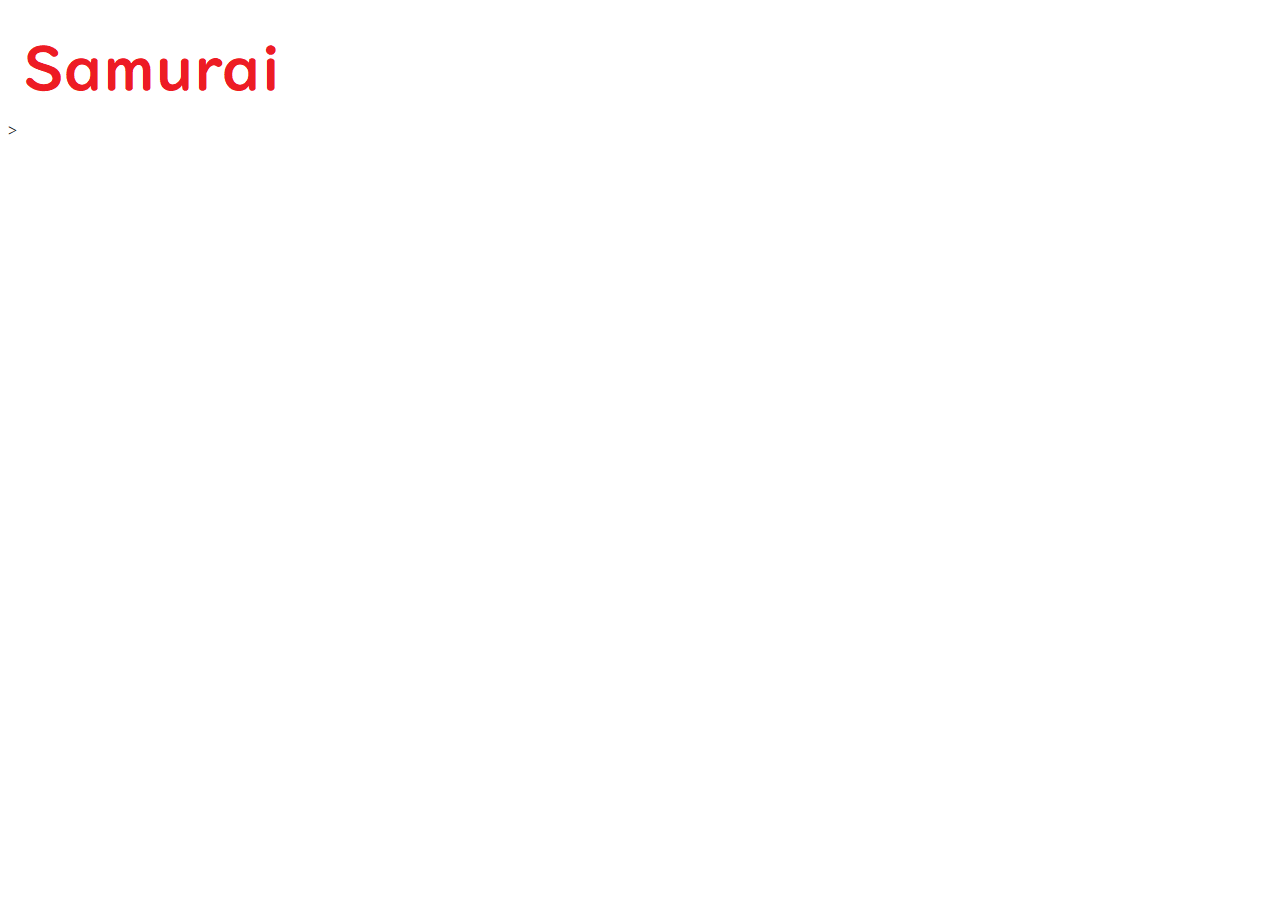
<file: memo.html>
<html lang="ja">
    <head>
        <style>
            #responsive-img {
                height: auto;
                width: 80vw;
            }
        </style>    
    </head>>
    <body>
        <img src="hoge.png">
    </body>
</html>
</file>
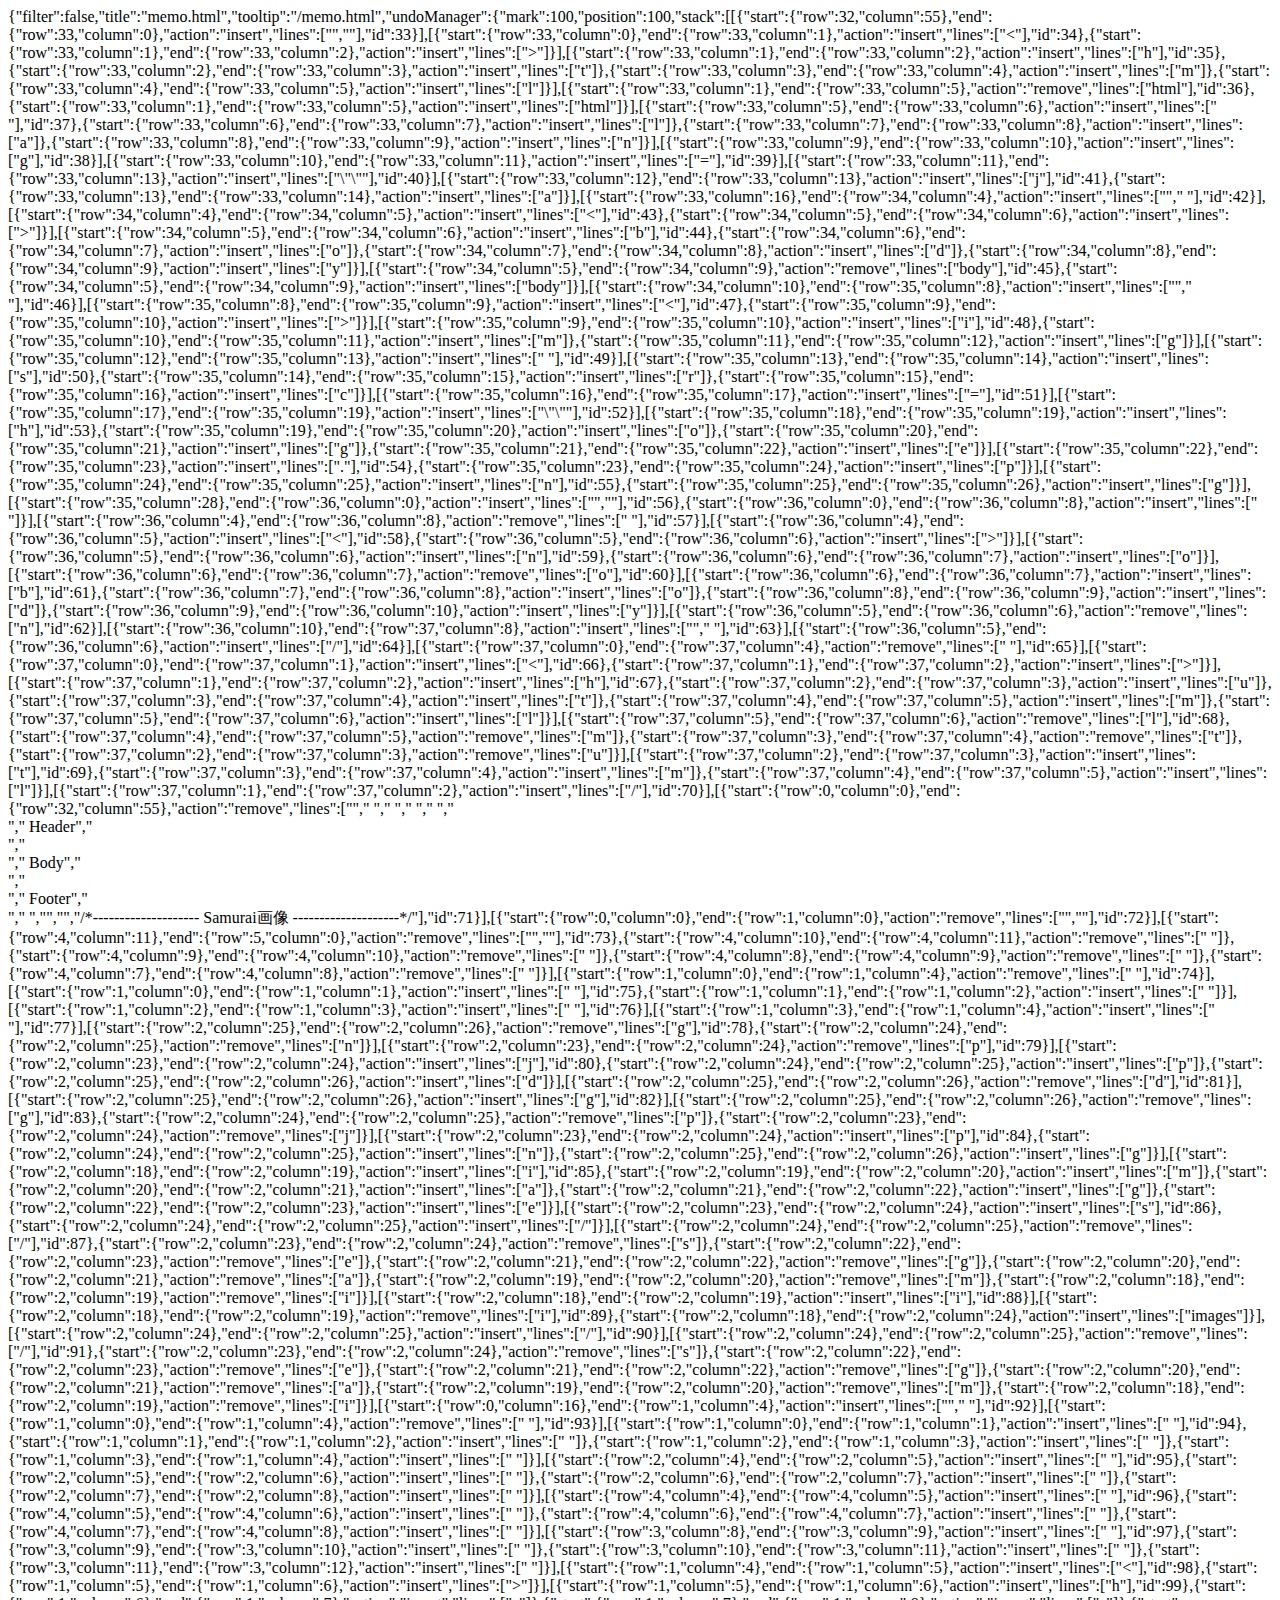
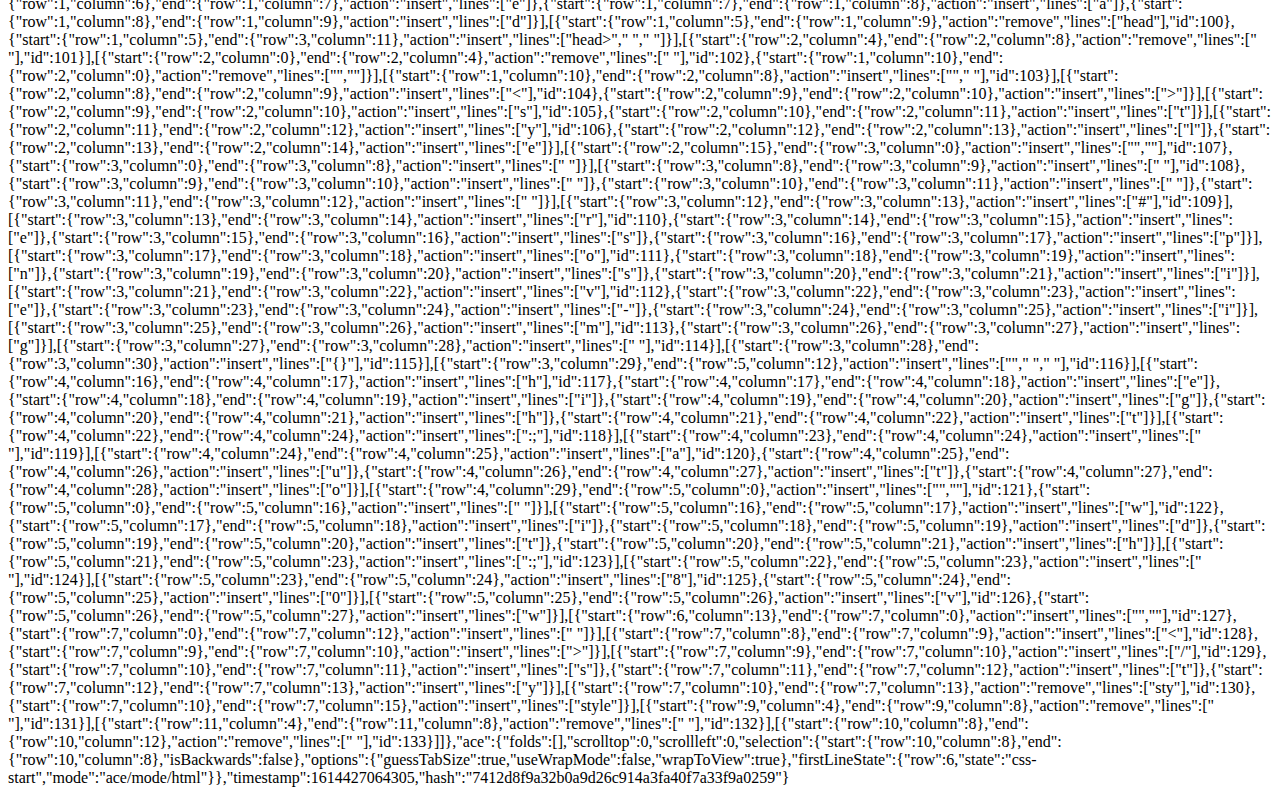
<file: .c9/metadata/environment/memo.html>
{"filter":false,"title":"memo.html","tooltip":"/memo.html","undoManager":{"mark":100,"position":100,"stack":[[{"start":{"row":32,"column":55},"end":{"row":33,"column":0},"action":"insert","lines":["",""],"id":33}],[{"start":{"row":33,"column":0},"end":{"row":33,"column":1},"action":"insert","lines":["<"],"id":34},{"start":{"row":33,"column":1},"end":{"row":33,"column":2},"action":"insert","lines":[">"]}],[{"start":{"row":33,"column":1},"end":{"row":33,"column":2},"action":"insert","lines":["h"],"id":35},{"start":{"row":33,"column":2},"end":{"row":33,"column":3},"action":"insert","lines":["t"]},{"start":{"row":33,"column":3},"end":{"row":33,"column":4},"action":"insert","lines":["m"]},{"start":{"row":33,"column":4},"end":{"row":33,"column":5},"action":"insert","lines":["l"]}],[{"start":{"row":33,"column":1},"end":{"row":33,"column":5},"action":"remove","lines":["html"],"id":36},{"start":{"row":33,"column":1},"end":{"row":33,"column":5},"action":"insert","lines":["html"]}],[{"start":{"row":33,"column":5},"end":{"row":33,"column":6},"action":"insert","lines":[" "],"id":37},{"start":{"row":33,"column":6},"end":{"row":33,"column":7},"action":"insert","lines":["l"]},{"start":{"row":33,"column":7},"end":{"row":33,"column":8},"action":"insert","lines":["a"]},{"start":{"row":33,"column":8},"end":{"row":33,"column":9},"action":"insert","lines":["n"]}],[{"start":{"row":33,"column":9},"end":{"row":33,"column":10},"action":"insert","lines":["g"],"id":38}],[{"start":{"row":33,"column":10},"end":{"row":33,"column":11},"action":"insert","lines":["="],"id":39}],[{"start":{"row":33,"column":11},"end":{"row":33,"column":13},"action":"insert","lines":["\"\""],"id":40}],[{"start":{"row":33,"column":12},"end":{"row":33,"column":13},"action":"insert","lines":["j"],"id":41},{"start":{"row":33,"column":13},"end":{"row":33,"column":14},"action":"insert","lines":["a"]}],[{"start":{"row":33,"column":16},"end":{"row":34,"column":4},"action":"insert","lines":["","    "],"id":42}],[{"start":{"row":34,"column":4},"end":{"row":34,"column":5},"action":"insert","lines":["<"],"id":43},{"start":{"row":34,"column":5},"end":{"row":34,"column":6},"action":"insert","lines":[">"]}],[{"start":{"row":34,"column":5},"end":{"row":34,"column":6},"action":"insert","lines":["b"],"id":44},{"start":{"row":34,"column":6},"end":{"row":34,"column":7},"action":"insert","lines":["o"]},{"start":{"row":34,"column":7},"end":{"row":34,"column":8},"action":"insert","lines":["d"]},{"start":{"row":34,"column":8},"end":{"row":34,"column":9},"action":"insert","lines":["y"]}],[{"start":{"row":34,"column":5},"end":{"row":34,"column":9},"action":"remove","lines":["body"],"id":45},{"start":{"row":34,"column":5},"end":{"row":34,"column":9},"action":"insert","lines":["body"]}],[{"start":{"row":34,"column":10},"end":{"row":35,"column":8},"action":"insert","lines":["","        "],"id":46}],[{"start":{"row":35,"column":8},"end":{"row":35,"column":9},"action":"insert","lines":["<"],"id":47},{"start":{"row":35,"column":9},"end":{"row":35,"column":10},"action":"insert","lines":[">"]}],[{"start":{"row":35,"column":9},"end":{"row":35,"column":10},"action":"insert","lines":["i"],"id":48},{"start":{"row":35,"column":10},"end":{"row":35,"column":11},"action":"insert","lines":["m"]},{"start":{"row":35,"column":11},"end":{"row":35,"column":12},"action":"insert","lines":["g"]}],[{"start":{"row":35,"column":12},"end":{"row":35,"column":13},"action":"insert","lines":[" "],"id":49}],[{"start":{"row":35,"column":13},"end":{"row":35,"column":14},"action":"insert","lines":["s"],"id":50},{"start":{"row":35,"column":14},"end":{"row":35,"column":15},"action":"insert","lines":["r"]},{"start":{"row":35,"column":15},"end":{"row":35,"column":16},"action":"insert","lines":["c"]}],[{"start":{"row":35,"column":16},"end":{"row":35,"column":17},"action":"insert","lines":["="],"id":51}],[{"start":{"row":35,"column":17},"end":{"row":35,"column":19},"action":"insert","lines":["\"\""],"id":52}],[{"start":{"row":35,"column":18},"end":{"row":35,"column":19},"action":"insert","lines":["h"],"id":53},{"start":{"row":35,"column":19},"end":{"row":35,"column":20},"action":"insert","lines":["o"]},{"start":{"row":35,"column":20},"end":{"row":35,"column":21},"action":"insert","lines":["g"]},{"start":{"row":35,"column":21},"end":{"row":35,"column":22},"action":"insert","lines":["e"]}],[{"start":{"row":35,"column":22},"end":{"row":35,"column":23},"action":"insert","lines":["."],"id":54},{"start":{"row":35,"column":23},"end":{"row":35,"column":24},"action":"insert","lines":["p"]}],[{"start":{"row":35,"column":24},"end":{"row":35,"column":25},"action":"insert","lines":["n"],"id":55},{"start":{"row":35,"column":25},"end":{"row":35,"column":26},"action":"insert","lines":["g"]}],[{"start":{"row":35,"column":28},"end":{"row":36,"column":0},"action":"insert","lines":["",""],"id":56},{"start":{"row":36,"column":0},"end":{"row":36,"column":8},"action":"insert","lines":["        "]}],[{"start":{"row":36,"column":4},"end":{"row":36,"column":8},"action":"remove","lines":["    "],"id":57}],[{"start":{"row":36,"column":4},"end":{"row":36,"column":5},"action":"insert","lines":["<"],"id":58},{"start":{"row":36,"column":5},"end":{"row":36,"column":6},"action":"insert","lines":[">"]}],[{"start":{"row":36,"column":5},"end":{"row":36,"column":6},"action":"insert","lines":["n"],"id":59},{"start":{"row":36,"column":6},"end":{"row":36,"column":7},"action":"insert","lines":["o"]}],[{"start":{"row":36,"column":6},"end":{"row":36,"column":7},"action":"remove","lines":["o"],"id":60}],[{"start":{"row":36,"column":6},"end":{"row":36,"column":7},"action":"insert","lines":["b"],"id":61},{"start":{"row":36,"column":7},"end":{"row":36,"column":8},"action":"insert","lines":["o"]},{"start":{"row":36,"column":8},"end":{"row":36,"column":9},"action":"insert","lines":["d"]},{"start":{"row":36,"column":9},"end":{"row":36,"column":10},"action":"insert","lines":["y"]}],[{"start":{"row":36,"column":5},"end":{"row":36,"column":6},"action":"remove","lines":["n"],"id":62}],[{"start":{"row":36,"column":10},"end":{"row":37,"column":8},"action":"insert","lines":["","        "],"id":63}],[{"start":{"row":36,"column":5},"end":{"row":36,"column":6},"action":"insert","lines":["/"],"id":64}],[{"start":{"row":37,"column":0},"end":{"row":37,"column":4},"action":"remove","lines":["    "],"id":65}],[{"start":{"row":37,"column":0},"end":{"row":37,"column":1},"action":"insert","lines":["<"],"id":66},{"start":{"row":37,"column":1},"end":{"row":37,"column":2},"action":"insert","lines":[">"]}],[{"start":{"row":37,"column":1},"end":{"row":37,"column":2},"action":"insert","lines":["h"],"id":67},{"start":{"row":37,"column":2},"end":{"row":37,"column":3},"action":"insert","lines":["u"]},{"start":{"row":37,"column":3},"end":{"row":37,"column":4},"action":"insert","lines":["t"]},{"start":{"row":37,"column":4},"end":{"row":37,"column":5},"action":"insert","lines":["m"]},{"start":{"row":37,"column":5},"end":{"row":37,"column":6},"action":"insert","lines":["l"]}],[{"start":{"row":37,"column":5},"end":{"row":37,"column":6},"action":"remove","lines":["l"],"id":68},{"start":{"row":37,"column":4},"end":{"row":37,"column":5},"action":"remove","lines":["m"]},{"start":{"row":37,"column":3},"end":{"row":37,"column":4},"action":"remove","lines":["t"]},{"start":{"row":37,"column":2},"end":{"row":37,"column":3},"action":"remove","lines":["u"]}],[{"start":{"row":37,"column":2},"end":{"row":37,"column":3},"action":"insert","lines":["t"],"id":69},{"start":{"row":37,"column":3},"end":{"row":37,"column":4},"action":"insert","lines":["m"]},{"start":{"row":37,"column":4},"end":{"row":37,"column":5},"action":"insert","lines":["l"]}],[{"start":{"row":37,"column":1},"end":{"row":37,"column":2},"action":"insert","lines":["/"],"id":70}],[{"start":{"row":0,"column":0},"end":{"row":32,"column":55},"action":"remove","lines":["<html lang=\"ja\">","    <head>","        <style>","            #header {","                background-color: red;","                position: fixed;","            }","","            #footer {","                background-color: blue;","                position: fixed;","                bottom: 0px;","            }","","            .size {","                height: 200px;","            }","        </style>","    </head>","    <body>","        <div id=\"header\">","            Header","        </div>","        <div class=\"size\">","            Body","        </div>","        <div id=\"footer\">","            Footer","        </div>","    </body>","</html>","","/*-------------------- Samurai画像 --------------------*/"],"id":71}],[{"start":{"row":0,"column":0},"end":{"row":1,"column":0},"action":"remove","lines":["",""],"id":72}],[{"start":{"row":4,"column":11},"end":{"row":5,"column":0},"action":"remove","lines":["",""],"id":73},{"start":{"row":4,"column":10},"end":{"row":4,"column":11},"action":"remove","lines":[" "]},{"start":{"row":4,"column":9},"end":{"row":4,"column":10},"action":"remove","lines":[" "]},{"start":{"row":4,"column":8},"end":{"row":4,"column":9},"action":"remove","lines":[" "]},{"start":{"row":4,"column":7},"end":{"row":4,"column":8},"action":"remove","lines":[" "]}],[{"start":{"row":1,"column":0},"end":{"row":1,"column":4},"action":"remove","lines":["    "],"id":74}],[{"start":{"row":1,"column":0},"end":{"row":1,"column":1},"action":"insert","lines":[" "],"id":75},{"start":{"row":1,"column":1},"end":{"row":1,"column":2},"action":"insert","lines":[" "]}],[{"start":{"row":1,"column":2},"end":{"row":1,"column":3},"action":"insert","lines":[" "],"id":76}],[{"start":{"row":1,"column":3},"end":{"row":1,"column":4},"action":"insert","lines":[" "],"id":77}],[{"start":{"row":2,"column":25},"end":{"row":2,"column":26},"action":"remove","lines":["g"],"id":78},{"start":{"row":2,"column":24},"end":{"row":2,"column":25},"action":"remove","lines":["n"]}],[{"start":{"row":2,"column":23},"end":{"row":2,"column":24},"action":"remove","lines":["p"],"id":79}],[{"start":{"row":2,"column":23},"end":{"row":2,"column":24},"action":"insert","lines":["j"],"id":80},{"start":{"row":2,"column":24},"end":{"row":2,"column":25},"action":"insert","lines":["p"]},{"start":{"row":2,"column":25},"end":{"row":2,"column":26},"action":"insert","lines":["d"]}],[{"start":{"row":2,"column":25},"end":{"row":2,"column":26},"action":"remove","lines":["d"],"id":81}],[{"start":{"row":2,"column":25},"end":{"row":2,"column":26},"action":"insert","lines":["g"],"id":82}],[{"start":{"row":2,"column":25},"end":{"row":2,"column":26},"action":"remove","lines":["g"],"id":83},{"start":{"row":2,"column":24},"end":{"row":2,"column":25},"action":"remove","lines":["p"]},{"start":{"row":2,"column":23},"end":{"row":2,"column":24},"action":"remove","lines":["j"]}],[{"start":{"row":2,"column":23},"end":{"row":2,"column":24},"action":"insert","lines":["p"],"id":84},{"start":{"row":2,"column":24},"end":{"row":2,"column":25},"action":"insert","lines":["n"]},{"start":{"row":2,"column":25},"end":{"row":2,"column":26},"action":"insert","lines":["g"]}],[{"start":{"row":2,"column":18},"end":{"row":2,"column":19},"action":"insert","lines":["i"],"id":85},{"start":{"row":2,"column":19},"end":{"row":2,"column":20},"action":"insert","lines":["m"]},{"start":{"row":2,"column":20},"end":{"row":2,"column":21},"action":"insert","lines":["a"]},{"start":{"row":2,"column":21},"end":{"row":2,"column":22},"action":"insert","lines":["g"]},{"start":{"row":2,"column":22},"end":{"row":2,"column":23},"action":"insert","lines":["e"]}],[{"start":{"row":2,"column":23},"end":{"row":2,"column":24},"action":"insert","lines":["s"],"id":86},{"start":{"row":2,"column":24},"end":{"row":2,"column":25},"action":"insert","lines":["/"]}],[{"start":{"row":2,"column":24},"end":{"row":2,"column":25},"action":"remove","lines":["/"],"id":87},{"start":{"row":2,"column":23},"end":{"row":2,"column":24},"action":"remove","lines":["s"]},{"start":{"row":2,"column":22},"end":{"row":2,"column":23},"action":"remove","lines":["e"]},{"start":{"row":2,"column":21},"end":{"row":2,"column":22},"action":"remove","lines":["g"]},{"start":{"row":2,"column":20},"end":{"row":2,"column":21},"action":"remove","lines":["a"]},{"start":{"row":2,"column":19},"end":{"row":2,"column":20},"action":"remove","lines":["m"]},{"start":{"row":2,"column":18},"end":{"row":2,"column":19},"action":"remove","lines":["i"]}],[{"start":{"row":2,"column":18},"end":{"row":2,"column":19},"action":"insert","lines":["i"],"id":88}],[{"start":{"row":2,"column":18},"end":{"row":2,"column":19},"action":"remove","lines":["i"],"id":89},{"start":{"row":2,"column":18},"end":{"row":2,"column":24},"action":"insert","lines":["images"]}],[{"start":{"row":2,"column":24},"end":{"row":2,"column":25},"action":"insert","lines":["/"],"id":90}],[{"start":{"row":2,"column":24},"end":{"row":2,"column":25},"action":"remove","lines":["/"],"id":91},{"start":{"row":2,"column":23},"end":{"row":2,"column":24},"action":"remove","lines":["s"]},{"start":{"row":2,"column":22},"end":{"row":2,"column":23},"action":"remove","lines":["e"]},{"start":{"row":2,"column":21},"end":{"row":2,"column":22},"action":"remove","lines":["g"]},{"start":{"row":2,"column":20},"end":{"row":2,"column":21},"action":"remove","lines":["a"]},{"start":{"row":2,"column":19},"end":{"row":2,"column":20},"action":"remove","lines":["m"]},{"start":{"row":2,"column":18},"end":{"row":2,"column":19},"action":"remove","lines":["i"]}],[{"start":{"row":0,"column":16},"end":{"row":1,"column":4},"action":"insert","lines":["","    "],"id":92}],[{"start":{"row":1,"column":0},"end":{"row":1,"column":4},"action":"remove","lines":["    "],"id":93}],[{"start":{"row":1,"column":0},"end":{"row":1,"column":1},"action":"insert","lines":[" "],"id":94},{"start":{"row":1,"column":1},"end":{"row":1,"column":2},"action":"insert","lines":[" "]},{"start":{"row":1,"column":2},"end":{"row":1,"column":3},"action":"insert","lines":[" "]},{"start":{"row":1,"column":3},"end":{"row":1,"column":4},"action":"insert","lines":[" "]}],[{"start":{"row":2,"column":4},"end":{"row":2,"column":5},"action":"insert","lines":[" "],"id":95},{"start":{"row":2,"column":5},"end":{"row":2,"column":6},"action":"insert","lines":[" "]},{"start":{"row":2,"column":6},"end":{"row":2,"column":7},"action":"insert","lines":[" "]},{"start":{"row":2,"column":7},"end":{"row":2,"column":8},"action":"insert","lines":[" "]}],[{"start":{"row":4,"column":4},"end":{"row":4,"column":5},"action":"insert","lines":[" "],"id":96},{"start":{"row":4,"column":5},"end":{"row":4,"column":6},"action":"insert","lines":[" "]},{"start":{"row":4,"column":6},"end":{"row":4,"column":7},"action":"insert","lines":[" "]},{"start":{"row":4,"column":7},"end":{"row":4,"column":8},"action":"insert","lines":[" "]}],[{"start":{"row":3,"column":8},"end":{"row":3,"column":9},"action":"insert","lines":[" "],"id":97},{"start":{"row":3,"column":9},"end":{"row":3,"column":10},"action":"insert","lines":[" "]},{"start":{"row":3,"column":10},"end":{"row":3,"column":11},"action":"insert","lines":[" "]},{"start":{"row":3,"column":11},"end":{"row":3,"column":12},"action":"insert","lines":[" "]}],[{"start":{"row":1,"column":4},"end":{"row":1,"column":5},"action":"insert","lines":["<"],"id":98},{"start":{"row":1,"column":5},"end":{"row":1,"column":6},"action":"insert","lines":[">"]}],[{"start":{"row":1,"column":5},"end":{"row":1,"column":6},"action":"insert","lines":["h"],"id":99},{"start":{"row":1,"column":6},"end":{"row":1,"column":7},"action":"insert","lines":["e"]},{"start":{"row":1,"column":7},"end":{"row":1,"column":8},"action":"insert","lines":["a"]},{"start":{"row":1,"column":8},"end":{"row":1,"column":9},"action":"insert","lines":["d"]}],[{"start":{"row":1,"column":5},"end":{"row":1,"column":9},"action":"remove","lines":["head"],"id":100},{"start":{"row":1,"column":5},"end":{"row":3,"column":11},"action":"insert","lines":["head>","        ","    </head>"]}],[{"start":{"row":2,"column":4},"end":{"row":2,"column":8},"action":"remove","lines":["    "],"id":101}],[{"start":{"row":2,"column":0},"end":{"row":2,"column":4},"action":"remove","lines":["    "],"id":102},{"start":{"row":1,"column":10},"end":{"row":2,"column":0},"action":"remove","lines":["",""]}],[{"start":{"row":1,"column":10},"end":{"row":2,"column":8},"action":"insert","lines":["","        "],"id":103}],[{"start":{"row":2,"column":8},"end":{"row":2,"column":9},"action":"insert","lines":["<"],"id":104},{"start":{"row":2,"column":9},"end":{"row":2,"column":10},"action":"insert","lines":[">"]}],[{"start":{"row":2,"column":9},"end":{"row":2,"column":10},"action":"insert","lines":["s"],"id":105},{"start":{"row":2,"column":10},"end":{"row":2,"column":11},"action":"insert","lines":["t"]}],[{"start":{"row":2,"column":11},"end":{"row":2,"column":12},"action":"insert","lines":["y"],"id":106},{"start":{"row":2,"column":12},"end":{"row":2,"column":13},"action":"insert","lines":["l"]},{"start":{"row":2,"column":13},"end":{"row":2,"column":14},"action":"insert","lines":["e"]}],[{"start":{"row":2,"column":15},"end":{"row":3,"column":0},"action":"insert","lines":["",""],"id":107},{"start":{"row":3,"column":0},"end":{"row":3,"column":8},"action":"insert","lines":["        "]}],[{"start":{"row":3,"column":8},"end":{"row":3,"column":9},"action":"insert","lines":[" "],"id":108},{"start":{"row":3,"column":9},"end":{"row":3,"column":10},"action":"insert","lines":[" "]},{"start":{"row":3,"column":10},"end":{"row":3,"column":11},"action":"insert","lines":[" "]},{"start":{"row":3,"column":11},"end":{"row":3,"column":12},"action":"insert","lines":[" "]}],[{"start":{"row":3,"column":12},"end":{"row":3,"column":13},"action":"insert","lines":["#"],"id":109}],[{"start":{"row":3,"column":13},"end":{"row":3,"column":14},"action":"insert","lines":["r"],"id":110},{"start":{"row":3,"column":14},"end":{"row":3,"column":15},"action":"insert","lines":["e"]},{"start":{"row":3,"column":15},"end":{"row":3,"column":16},"action":"insert","lines":["s"]},{"start":{"row":3,"column":16},"end":{"row":3,"column":17},"action":"insert","lines":["p"]}],[{"start":{"row":3,"column":17},"end":{"row":3,"column":18},"action":"insert","lines":["o"],"id":111},{"start":{"row":3,"column":18},"end":{"row":3,"column":19},"action":"insert","lines":["n"]},{"start":{"row":3,"column":19},"end":{"row":3,"column":20},"action":"insert","lines":["s"]},{"start":{"row":3,"column":20},"end":{"row":3,"column":21},"action":"insert","lines":["i"]}],[{"start":{"row":3,"column":21},"end":{"row":3,"column":22},"action":"insert","lines":["v"],"id":112},{"start":{"row":3,"column":22},"end":{"row":3,"column":23},"action":"insert","lines":["e"]},{"start":{"row":3,"column":23},"end":{"row":3,"column":24},"action":"insert","lines":["-"]},{"start":{"row":3,"column":24},"end":{"row":3,"column":25},"action":"insert","lines":["i"]}],[{"start":{"row":3,"column":25},"end":{"row":3,"column":26},"action":"insert","lines":["m"],"id":113},{"start":{"row":3,"column":26},"end":{"row":3,"column":27},"action":"insert","lines":["g"]}],[{"start":{"row":3,"column":27},"end":{"row":3,"column":28},"action":"insert","lines":[" "],"id":114}],[{"start":{"row":3,"column":28},"end":{"row":3,"column":30},"action":"insert","lines":["{}"],"id":115}],[{"start":{"row":3,"column":29},"end":{"row":5,"column":12},"action":"insert","lines":["","                ","            "],"id":116}],[{"start":{"row":4,"column":16},"end":{"row":4,"column":17},"action":"insert","lines":["h"],"id":117},{"start":{"row":4,"column":17},"end":{"row":4,"column":18},"action":"insert","lines":["e"]},{"start":{"row":4,"column":18},"end":{"row":4,"column":19},"action":"insert","lines":["i"]},{"start":{"row":4,"column":19},"end":{"row":4,"column":20},"action":"insert","lines":["g"]},{"start":{"row":4,"column":20},"end":{"row":4,"column":21},"action":"insert","lines":["h"]},{"start":{"row":4,"column":21},"end":{"row":4,"column":22},"action":"insert","lines":["t"]}],[{"start":{"row":4,"column":22},"end":{"row":4,"column":24},"action":"insert","lines":[":;"],"id":118}],[{"start":{"row":4,"column":23},"end":{"row":4,"column":24},"action":"insert","lines":[" "],"id":119}],[{"start":{"row":4,"column":24},"end":{"row":4,"column":25},"action":"insert","lines":["a"],"id":120},{"start":{"row":4,"column":25},"end":{"row":4,"column":26},"action":"insert","lines":["u"]},{"start":{"row":4,"column":26},"end":{"row":4,"column":27},"action":"insert","lines":["t"]},{"start":{"row":4,"column":27},"end":{"row":4,"column":28},"action":"insert","lines":["o"]}],[{"start":{"row":4,"column":29},"end":{"row":5,"column":0},"action":"insert","lines":["",""],"id":121},{"start":{"row":5,"column":0},"end":{"row":5,"column":16},"action":"insert","lines":["                "]}],[{"start":{"row":5,"column":16},"end":{"row":5,"column":17},"action":"insert","lines":["w"],"id":122},{"start":{"row":5,"column":17},"end":{"row":5,"column":18},"action":"insert","lines":["i"]},{"start":{"row":5,"column":18},"end":{"row":5,"column":19},"action":"insert","lines":["d"]},{"start":{"row":5,"column":19},"end":{"row":5,"column":20},"action":"insert","lines":["t"]},{"start":{"row":5,"column":20},"end":{"row":5,"column":21},"action":"insert","lines":["h"]}],[{"start":{"row":5,"column":21},"end":{"row":5,"column":23},"action":"insert","lines":[":;"],"id":123}],[{"start":{"row":5,"column":22},"end":{"row":5,"column":23},"action":"insert","lines":[" "],"id":124}],[{"start":{"row":5,"column":23},"end":{"row":5,"column":24},"action":"insert","lines":["8"],"id":125},{"start":{"row":5,"column":24},"end":{"row":5,"column":25},"action":"insert","lines":["0"]}],[{"start":{"row":5,"column":25},"end":{"row":5,"column":26},"action":"insert","lines":["v"],"id":126},{"start":{"row":5,"column":26},"end":{"row":5,"column":27},"action":"insert","lines":["w"]}],[{"start":{"row":6,"column":13},"end":{"row":7,"column":0},"action":"insert","lines":["",""],"id":127},{"start":{"row":7,"column":0},"end":{"row":7,"column":12},"action":"insert","lines":["            "]}],[{"start":{"row":7,"column":8},"end":{"row":7,"column":9},"action":"insert","lines":["<"],"id":128},{"start":{"row":7,"column":9},"end":{"row":7,"column":10},"action":"insert","lines":[">"]}],[{"start":{"row":7,"column":9},"end":{"row":7,"column":10},"action":"insert","lines":["/"],"id":129},{"start":{"row":7,"column":10},"end":{"row":7,"column":11},"action":"insert","lines":["s"]},{"start":{"row":7,"column":11},"end":{"row":7,"column":12},"action":"insert","lines":["t"]},{"start":{"row":7,"column":12},"end":{"row":7,"column":13},"action":"insert","lines":["y"]}],[{"start":{"row":7,"column":10},"end":{"row":7,"column":13},"action":"remove","lines":["sty"],"id":130},{"start":{"row":7,"column":10},"end":{"row":7,"column":15},"action":"insert","lines":["style"]}],[{"start":{"row":9,"column":4},"end":{"row":9,"column":8},"action":"remove","lines":["    "],"id":131}],[{"start":{"row":11,"column":4},"end":{"row":11,"column":8},"action":"remove","lines":["    "],"id":132}],[{"start":{"row":10,"column":8},"end":{"row":10,"column":12},"action":"remove","lines":["    "],"id":133}]]},"ace":{"folds":[],"scrolltop":0,"scrollleft":0,"selection":{"start":{"row":10,"column":8},"end":{"row":10,"column":8},"isBackwards":false},"options":{"guessTabSize":true,"useWrapMode":false,"wrapToView":true},"firstLineState":{"row":6,"state":"css-start","mode":"ace/mode/html"}},"timestamp":1614427064305,"hash":"7412d8f9a32b0a9d26c914a3fa40f7a33f9a0259"}
</file>
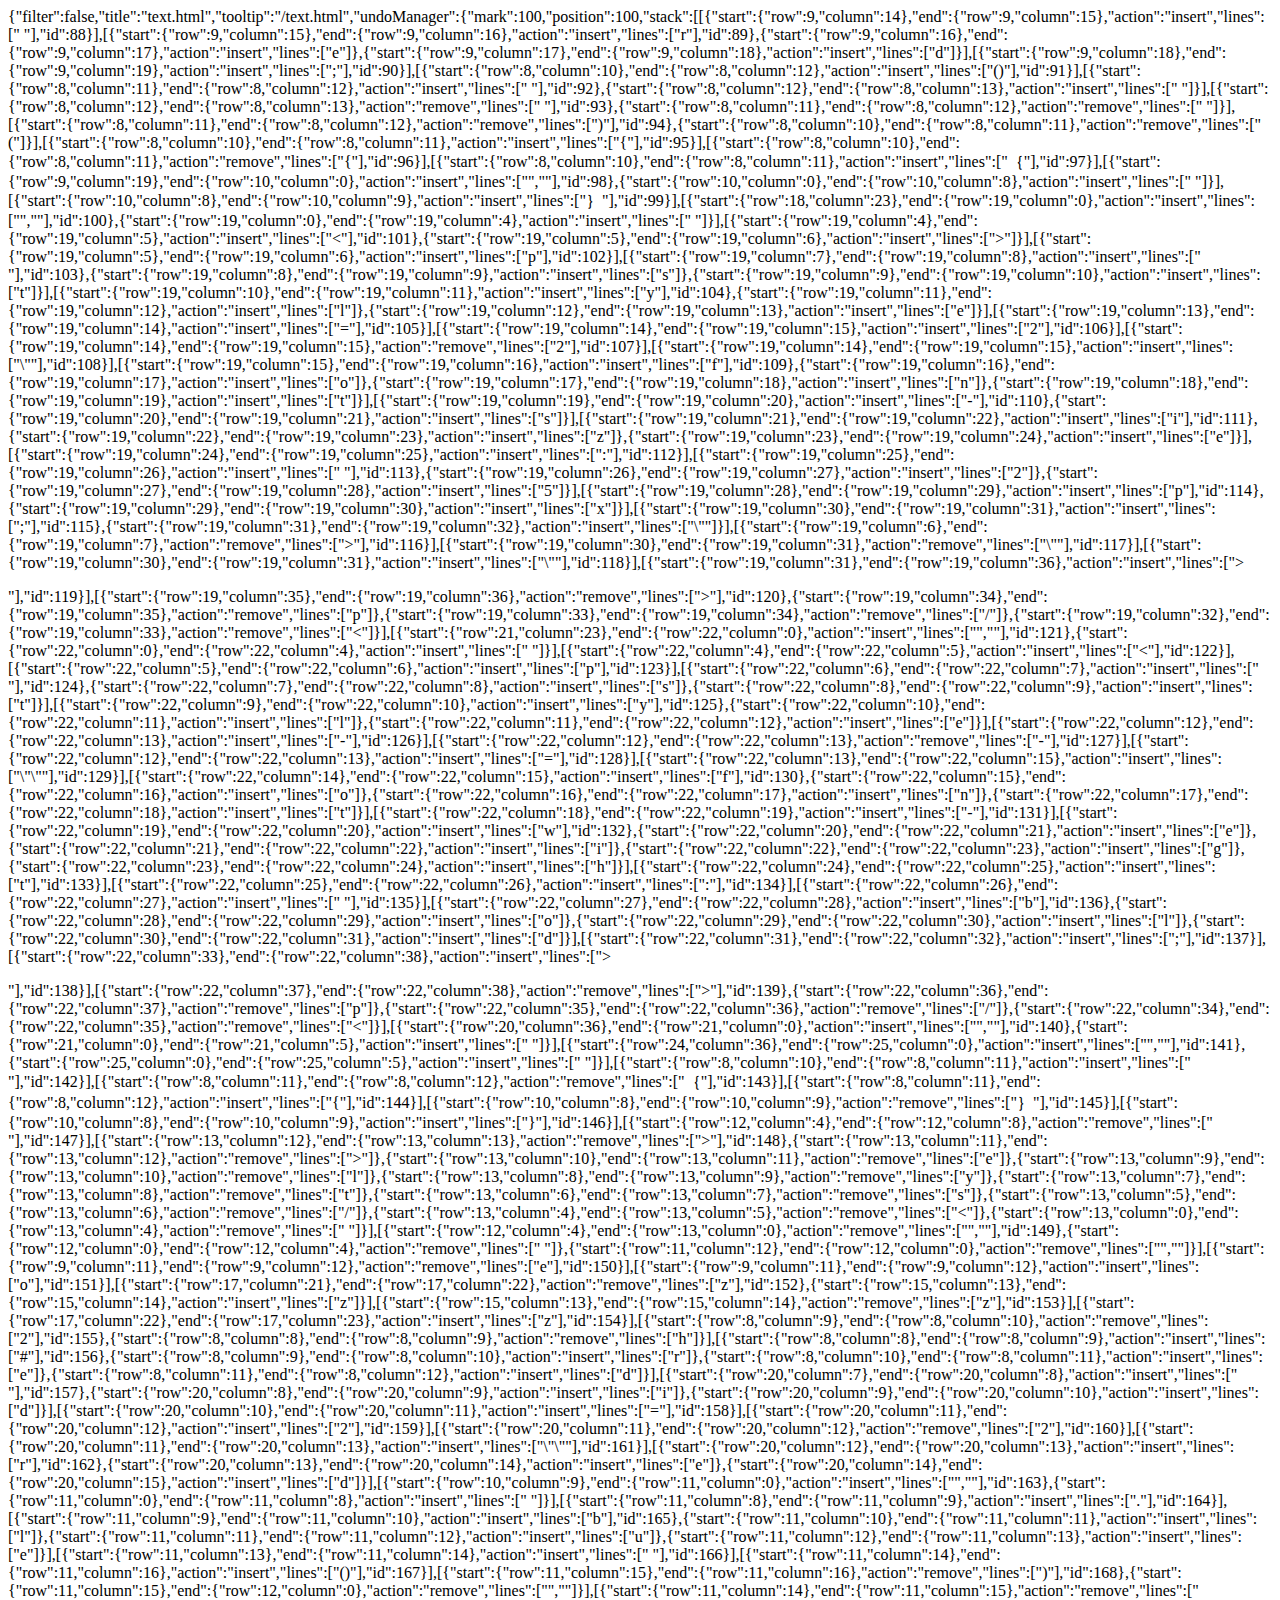
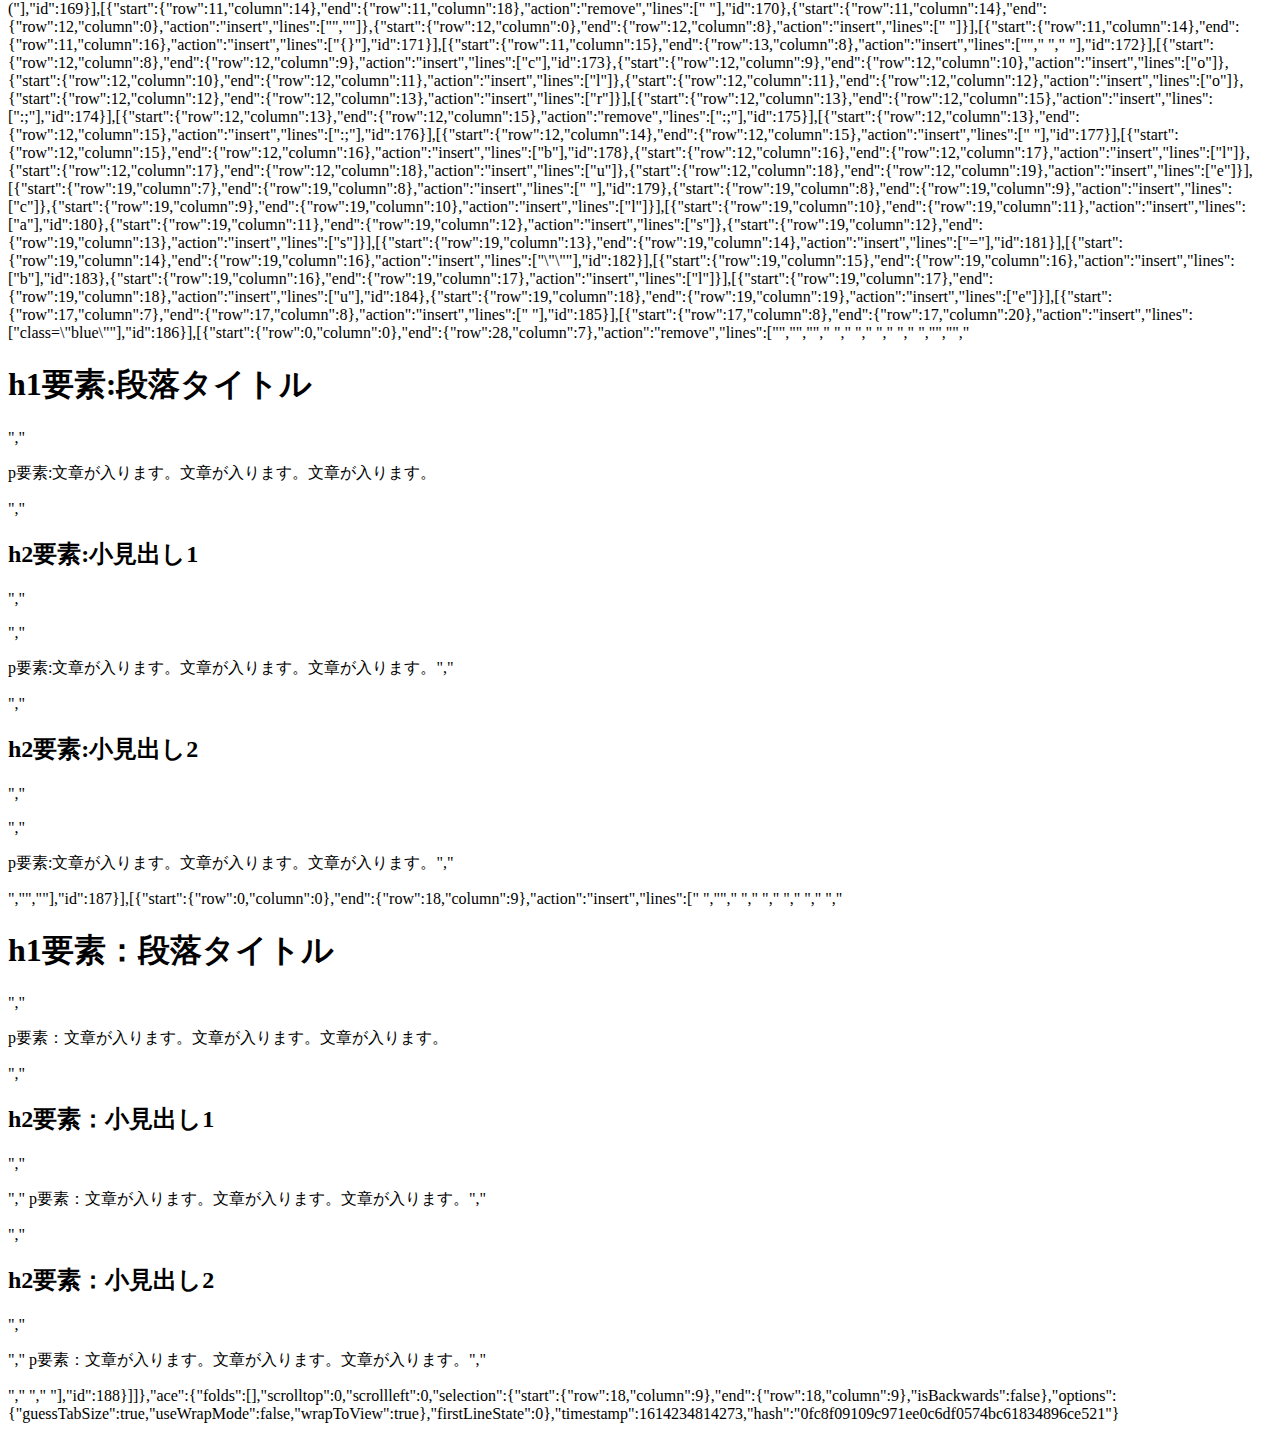
<file: .c9/metadata/environment/text.html>
{"filter":false,"title":"text.html","tooltip":"/text.html","undoManager":{"mark":100,"position":100,"stack":[[{"start":{"row":9,"column":14},"end":{"row":9,"column":15},"action":"insert","lines":[" "],"id":88}],[{"start":{"row":9,"column":15},"end":{"row":9,"column":16},"action":"insert","lines":["r"],"id":89},{"start":{"row":9,"column":16},"end":{"row":9,"column":17},"action":"insert","lines":["e"]},{"start":{"row":9,"column":17},"end":{"row":9,"column":18},"action":"insert","lines":["d"]}],[{"start":{"row":9,"column":18},"end":{"row":9,"column":19},"action":"insert","lines":[";"],"id":90}],[{"start":{"row":8,"column":10},"end":{"row":8,"column":12},"action":"insert","lines":["()"],"id":91}],[{"start":{"row":8,"column":11},"end":{"row":8,"column":12},"action":"insert","lines":[" "],"id":92},{"start":{"row":8,"column":12},"end":{"row":8,"column":13},"action":"insert","lines":[" "]}],[{"start":{"row":8,"column":12},"end":{"row":8,"column":13},"action":"remove","lines":[" "],"id":93},{"start":{"row":8,"column":11},"end":{"row":8,"column":12},"action":"remove","lines":[" "]}],[{"start":{"row":8,"column":11},"end":{"row":8,"column":12},"action":"remove","lines":[")"],"id":94},{"start":{"row":8,"column":10},"end":{"row":8,"column":11},"action":"remove","lines":["("]}],[{"start":{"row":8,"column":10},"end":{"row":8,"column":11},"action":"insert","lines":["{"],"id":95}],[{"start":{"row":8,"column":10},"end":{"row":8,"column":11},"action":"remove","lines":["{"],"id":96}],[{"start":{"row":8,"column":10},"end":{"row":8,"column":11},"action":"insert","lines":["｛"],"id":97}],[{"start":{"row":9,"column":19},"end":{"row":10,"column":0},"action":"insert","lines":["",""],"id":98},{"start":{"row":10,"column":0},"end":{"row":10,"column":8},"action":"insert","lines":["        "]}],[{"start":{"row":10,"column":8},"end":{"row":10,"column":9},"action":"insert","lines":["｝"],"id":99}],[{"start":{"row":18,"column":23},"end":{"row":19,"column":0},"action":"insert","lines":["",""],"id":100},{"start":{"row":19,"column":0},"end":{"row":19,"column":4},"action":"insert","lines":["    "]}],[{"start":{"row":19,"column":4},"end":{"row":19,"column":5},"action":"insert","lines":["<"],"id":101},{"start":{"row":19,"column":5},"end":{"row":19,"column":6},"action":"insert","lines":[">"]}],[{"start":{"row":19,"column":5},"end":{"row":19,"column":6},"action":"insert","lines":["p"],"id":102}],[{"start":{"row":19,"column":7},"end":{"row":19,"column":8},"action":"insert","lines":[" "],"id":103},{"start":{"row":19,"column":8},"end":{"row":19,"column":9},"action":"insert","lines":["s"]},{"start":{"row":19,"column":9},"end":{"row":19,"column":10},"action":"insert","lines":["t"]}],[{"start":{"row":19,"column":10},"end":{"row":19,"column":11},"action":"insert","lines":["y"],"id":104},{"start":{"row":19,"column":11},"end":{"row":19,"column":12},"action":"insert","lines":["l"]},{"start":{"row":19,"column":12},"end":{"row":19,"column":13},"action":"insert","lines":["e"]}],[{"start":{"row":19,"column":13},"end":{"row":19,"column":14},"action":"insert","lines":["="],"id":105}],[{"start":{"row":19,"column":14},"end":{"row":19,"column":15},"action":"insert","lines":["2"],"id":106}],[{"start":{"row":19,"column":14},"end":{"row":19,"column":15},"action":"remove","lines":["2"],"id":107}],[{"start":{"row":19,"column":14},"end":{"row":19,"column":15},"action":"insert","lines":["\""],"id":108}],[{"start":{"row":19,"column":15},"end":{"row":19,"column":16},"action":"insert","lines":["f"],"id":109},{"start":{"row":19,"column":16},"end":{"row":19,"column":17},"action":"insert","lines":["o"]},{"start":{"row":19,"column":17},"end":{"row":19,"column":18},"action":"insert","lines":["n"]},{"start":{"row":19,"column":18},"end":{"row":19,"column":19},"action":"insert","lines":["t"]}],[{"start":{"row":19,"column":19},"end":{"row":19,"column":20},"action":"insert","lines":["-"],"id":110},{"start":{"row":19,"column":20},"end":{"row":19,"column":21},"action":"insert","lines":["s"]}],[{"start":{"row":19,"column":21},"end":{"row":19,"column":22},"action":"insert","lines":["i"],"id":111},{"start":{"row":19,"column":22},"end":{"row":19,"column":23},"action":"insert","lines":["z"]},{"start":{"row":19,"column":23},"end":{"row":19,"column":24},"action":"insert","lines":["e"]}],[{"start":{"row":19,"column":24},"end":{"row":19,"column":25},"action":"insert","lines":[":"],"id":112}],[{"start":{"row":19,"column":25},"end":{"row":19,"column":26},"action":"insert","lines":[" "],"id":113},{"start":{"row":19,"column":26},"end":{"row":19,"column":27},"action":"insert","lines":["2"]},{"start":{"row":19,"column":27},"end":{"row":19,"column":28},"action":"insert","lines":["5"]}],[{"start":{"row":19,"column":28},"end":{"row":19,"column":29},"action":"insert","lines":["p"],"id":114},{"start":{"row":19,"column":29},"end":{"row":19,"column":30},"action":"insert","lines":["x"]}],[{"start":{"row":19,"column":30},"end":{"row":19,"column":31},"action":"insert","lines":[";"],"id":115},{"start":{"row":19,"column":31},"end":{"row":19,"column":32},"action":"insert","lines":["\""]}],[{"start":{"row":19,"column":6},"end":{"row":19,"column":7},"action":"remove","lines":[">"],"id":116}],[{"start":{"row":19,"column":30},"end":{"row":19,"column":31},"action":"remove","lines":["\""],"id":117}],[{"start":{"row":19,"column":30},"end":{"row":19,"column":31},"action":"insert","lines":["\""],"id":118}],[{"start":{"row":19,"column":31},"end":{"row":19,"column":36},"action":"insert","lines":["></p>"],"id":119}],[{"start":{"row":19,"column":35},"end":{"row":19,"column":36},"action":"remove","lines":[">"],"id":120},{"start":{"row":19,"column":34},"end":{"row":19,"column":35},"action":"remove","lines":["p"]},{"start":{"row":19,"column":33},"end":{"row":19,"column":34},"action":"remove","lines":["/"]},{"start":{"row":19,"column":32},"end":{"row":19,"column":33},"action":"remove","lines":["<"]}],[{"start":{"row":21,"column":23},"end":{"row":22,"column":0},"action":"insert","lines":["",""],"id":121},{"start":{"row":22,"column":0},"end":{"row":22,"column":4},"action":"insert","lines":["    "]}],[{"start":{"row":22,"column":4},"end":{"row":22,"column":5},"action":"insert","lines":["<"],"id":122}],[{"start":{"row":22,"column":5},"end":{"row":22,"column":6},"action":"insert","lines":["p"],"id":123}],[{"start":{"row":22,"column":6},"end":{"row":22,"column":7},"action":"insert","lines":[" "],"id":124},{"start":{"row":22,"column":7},"end":{"row":22,"column":8},"action":"insert","lines":["s"]},{"start":{"row":22,"column":8},"end":{"row":22,"column":9},"action":"insert","lines":["t"]}],[{"start":{"row":22,"column":9},"end":{"row":22,"column":10},"action":"insert","lines":["y"],"id":125},{"start":{"row":22,"column":10},"end":{"row":22,"column":11},"action":"insert","lines":["l"]},{"start":{"row":22,"column":11},"end":{"row":22,"column":12},"action":"insert","lines":["e"]}],[{"start":{"row":22,"column":12},"end":{"row":22,"column":13},"action":"insert","lines":["-"],"id":126}],[{"start":{"row":22,"column":12},"end":{"row":22,"column":13},"action":"remove","lines":["-"],"id":127}],[{"start":{"row":22,"column":12},"end":{"row":22,"column":13},"action":"insert","lines":["="],"id":128}],[{"start":{"row":22,"column":13},"end":{"row":22,"column":15},"action":"insert","lines":["\"\""],"id":129}],[{"start":{"row":22,"column":14},"end":{"row":22,"column":15},"action":"insert","lines":["f"],"id":130},{"start":{"row":22,"column":15},"end":{"row":22,"column":16},"action":"insert","lines":["o"]},{"start":{"row":22,"column":16},"end":{"row":22,"column":17},"action":"insert","lines":["n"]},{"start":{"row":22,"column":17},"end":{"row":22,"column":18},"action":"insert","lines":["t"]}],[{"start":{"row":22,"column":18},"end":{"row":22,"column":19},"action":"insert","lines":["-"],"id":131}],[{"start":{"row":22,"column":19},"end":{"row":22,"column":20},"action":"insert","lines":["w"],"id":132},{"start":{"row":22,"column":20},"end":{"row":22,"column":21},"action":"insert","lines":["e"]},{"start":{"row":22,"column":21},"end":{"row":22,"column":22},"action":"insert","lines":["i"]},{"start":{"row":22,"column":22},"end":{"row":22,"column":23},"action":"insert","lines":["g"]},{"start":{"row":22,"column":23},"end":{"row":22,"column":24},"action":"insert","lines":["h"]}],[{"start":{"row":22,"column":24},"end":{"row":22,"column":25},"action":"insert","lines":["t"],"id":133}],[{"start":{"row":22,"column":25},"end":{"row":22,"column":26},"action":"insert","lines":[":"],"id":134}],[{"start":{"row":22,"column":26},"end":{"row":22,"column":27},"action":"insert","lines":[" "],"id":135}],[{"start":{"row":22,"column":27},"end":{"row":22,"column":28},"action":"insert","lines":["b"],"id":136},{"start":{"row":22,"column":28},"end":{"row":22,"column":29},"action":"insert","lines":["o"]},{"start":{"row":22,"column":29},"end":{"row":22,"column":30},"action":"insert","lines":["l"]},{"start":{"row":22,"column":30},"end":{"row":22,"column":31},"action":"insert","lines":["d"]}],[{"start":{"row":22,"column":31},"end":{"row":22,"column":32},"action":"insert","lines":[";"],"id":137}],[{"start":{"row":22,"column":33},"end":{"row":22,"column":38},"action":"insert","lines":["></p>"],"id":138}],[{"start":{"row":22,"column":37},"end":{"row":22,"column":38},"action":"remove","lines":[">"],"id":139},{"start":{"row":22,"column":36},"end":{"row":22,"column":37},"action":"remove","lines":["p"]},{"start":{"row":22,"column":35},"end":{"row":22,"column":36},"action":"remove","lines":["/"]},{"start":{"row":22,"column":34},"end":{"row":22,"column":35},"action":"remove","lines":["<"]}],[{"start":{"row":20,"column":36},"end":{"row":21,"column":0},"action":"insert","lines":["",""],"id":140},{"start":{"row":21,"column":0},"end":{"row":21,"column":5},"action":"insert","lines":["     "]}],[{"start":{"row":24,"column":36},"end":{"row":25,"column":0},"action":"insert","lines":["",""],"id":141},{"start":{"row":25,"column":0},"end":{"row":25,"column":5},"action":"insert","lines":["     "]}],[{"start":{"row":8,"column":10},"end":{"row":8,"column":11},"action":"insert","lines":[" "],"id":142}],[{"start":{"row":8,"column":11},"end":{"row":8,"column":12},"action":"remove","lines":["｛"],"id":143}],[{"start":{"row":8,"column":11},"end":{"row":8,"column":12},"action":"insert","lines":["{"],"id":144}],[{"start":{"row":10,"column":8},"end":{"row":10,"column":9},"action":"remove","lines":["｝"],"id":145}],[{"start":{"row":10,"column":8},"end":{"row":10,"column":9},"action":"insert","lines":["}"],"id":146}],[{"start":{"row":12,"column":4},"end":{"row":12,"column":8},"action":"remove","lines":["    "],"id":147}],[{"start":{"row":13,"column":12},"end":{"row":13,"column":13},"action":"remove","lines":[">"],"id":148},{"start":{"row":13,"column":11},"end":{"row":13,"column":12},"action":"remove","lines":[">"]},{"start":{"row":13,"column":10},"end":{"row":13,"column":11},"action":"remove","lines":["e"]},{"start":{"row":13,"column":9},"end":{"row":13,"column":10},"action":"remove","lines":["l"]},{"start":{"row":13,"column":8},"end":{"row":13,"column":9},"action":"remove","lines":["y"]},{"start":{"row":13,"column":7},"end":{"row":13,"column":8},"action":"remove","lines":["t"]},{"start":{"row":13,"column":6},"end":{"row":13,"column":7},"action":"remove","lines":["s"]},{"start":{"row":13,"column":5},"end":{"row":13,"column":6},"action":"remove","lines":["/"]},{"start":{"row":13,"column":4},"end":{"row":13,"column":5},"action":"remove","lines":["<"]},{"start":{"row":13,"column":0},"end":{"row":13,"column":4},"action":"remove","lines":["    "]}],[{"start":{"row":12,"column":4},"end":{"row":13,"column":0},"action":"remove","lines":["",""],"id":149},{"start":{"row":12,"column":0},"end":{"row":12,"column":4},"action":"remove","lines":["    "]},{"start":{"row":11,"column":12},"end":{"row":12,"column":0},"action":"remove","lines":["",""]}],[{"start":{"row":9,"column":11},"end":{"row":9,"column":12},"action":"remove","lines":["e"],"id":150}],[{"start":{"row":9,"column":11},"end":{"row":9,"column":12},"action":"insert","lines":["o"],"id":151}],[{"start":{"row":17,"column":21},"end":{"row":17,"column":22},"action":"remove","lines":["z"],"id":152},{"start":{"row":15,"column":13},"end":{"row":15,"column":14},"action":"insert","lines":["z"]}],[{"start":{"row":15,"column":13},"end":{"row":15,"column":14},"action":"remove","lines":["z"],"id":153}],[{"start":{"row":17,"column":22},"end":{"row":17,"column":23},"action":"insert","lines":["z"],"id":154}],[{"start":{"row":8,"column":9},"end":{"row":8,"column":10},"action":"remove","lines":["2"],"id":155},{"start":{"row":8,"column":8},"end":{"row":8,"column":9},"action":"remove","lines":["h"]}],[{"start":{"row":8,"column":8},"end":{"row":8,"column":9},"action":"insert","lines":["#"],"id":156},{"start":{"row":8,"column":9},"end":{"row":8,"column":10},"action":"insert","lines":["r"]},{"start":{"row":8,"column":10},"end":{"row":8,"column":11},"action":"insert","lines":["e"]},{"start":{"row":8,"column":11},"end":{"row":8,"column":12},"action":"insert","lines":["d"]}],[{"start":{"row":20,"column":7},"end":{"row":20,"column":8},"action":"insert","lines":[" "],"id":157},{"start":{"row":20,"column":8},"end":{"row":20,"column":9},"action":"insert","lines":["i"]},{"start":{"row":20,"column":9},"end":{"row":20,"column":10},"action":"insert","lines":["d"]}],[{"start":{"row":20,"column":10},"end":{"row":20,"column":11},"action":"insert","lines":["="],"id":158}],[{"start":{"row":20,"column":11},"end":{"row":20,"column":12},"action":"insert","lines":["2"],"id":159}],[{"start":{"row":20,"column":11},"end":{"row":20,"column":12},"action":"remove","lines":["2"],"id":160}],[{"start":{"row":20,"column":11},"end":{"row":20,"column":13},"action":"insert","lines":["\"\""],"id":161}],[{"start":{"row":20,"column":12},"end":{"row":20,"column":13},"action":"insert","lines":["r"],"id":162},{"start":{"row":20,"column":13},"end":{"row":20,"column":14},"action":"insert","lines":["e"]},{"start":{"row":20,"column":14},"end":{"row":20,"column":15},"action":"insert","lines":["d"]}],[{"start":{"row":10,"column":9},"end":{"row":11,"column":0},"action":"insert","lines":["",""],"id":163},{"start":{"row":11,"column":0},"end":{"row":11,"column":8},"action":"insert","lines":["        "]}],[{"start":{"row":11,"column":8},"end":{"row":11,"column":9},"action":"insert","lines":["."],"id":164}],[{"start":{"row":11,"column":9},"end":{"row":11,"column":10},"action":"insert","lines":["b"],"id":165},{"start":{"row":11,"column":10},"end":{"row":11,"column":11},"action":"insert","lines":["l"]},{"start":{"row":11,"column":11},"end":{"row":11,"column":12},"action":"insert","lines":["u"]},{"start":{"row":11,"column":12},"end":{"row":11,"column":13},"action":"insert","lines":["e"]}],[{"start":{"row":11,"column":13},"end":{"row":11,"column":14},"action":"insert","lines":[" "],"id":166}],[{"start":{"row":11,"column":14},"end":{"row":11,"column":16},"action":"insert","lines":["()"],"id":167}],[{"start":{"row":11,"column":15},"end":{"row":11,"column":16},"action":"remove","lines":[")"],"id":168},{"start":{"row":11,"column":15},"end":{"row":12,"column":0},"action":"remove","lines":["",""]}],[{"start":{"row":11,"column":14},"end":{"row":11,"column":15},"action":"remove","lines":["("],"id":169}],[{"start":{"row":11,"column":14},"end":{"row":11,"column":18},"action":"remove","lines":["    "],"id":170},{"start":{"row":11,"column":14},"end":{"row":12,"column":0},"action":"insert","lines":["",""]},{"start":{"row":12,"column":0},"end":{"row":12,"column":8},"action":"insert","lines":["        "]}],[{"start":{"row":11,"column":14},"end":{"row":11,"column":16},"action":"insert","lines":["{}"],"id":171}],[{"start":{"row":11,"column":15},"end":{"row":13,"column":8},"action":"insert","lines":["","            ","        "],"id":172}],[{"start":{"row":12,"column":8},"end":{"row":12,"column":9},"action":"insert","lines":["c"],"id":173},{"start":{"row":12,"column":9},"end":{"row":12,"column":10},"action":"insert","lines":["o"]},{"start":{"row":12,"column":10},"end":{"row":12,"column":11},"action":"insert","lines":["l"]},{"start":{"row":12,"column":11},"end":{"row":12,"column":12},"action":"insert","lines":["o"]},{"start":{"row":12,"column":12},"end":{"row":12,"column":13},"action":"insert","lines":["r"]}],[{"start":{"row":12,"column":13},"end":{"row":12,"column":15},"action":"insert","lines":[":;"],"id":174}],[{"start":{"row":12,"column":13},"end":{"row":12,"column":15},"action":"remove","lines":[":;"],"id":175}],[{"start":{"row":12,"column":13},"end":{"row":12,"column":15},"action":"insert","lines":[":;"],"id":176}],[{"start":{"row":12,"column":14},"end":{"row":12,"column":15},"action":"insert","lines":[" "],"id":177}],[{"start":{"row":12,"column":15},"end":{"row":12,"column":16},"action":"insert","lines":["b"],"id":178},{"start":{"row":12,"column":16},"end":{"row":12,"column":17},"action":"insert","lines":["l"]},{"start":{"row":12,"column":17},"end":{"row":12,"column":18},"action":"insert","lines":["u"]},{"start":{"row":12,"column":18},"end":{"row":12,"column":19},"action":"insert","lines":["e"]}],[{"start":{"row":19,"column":7},"end":{"row":19,"column":8},"action":"insert","lines":[" "],"id":179},{"start":{"row":19,"column":8},"end":{"row":19,"column":9},"action":"insert","lines":["c"]},{"start":{"row":19,"column":9},"end":{"row":19,"column":10},"action":"insert","lines":["l"]}],[{"start":{"row":19,"column":10},"end":{"row":19,"column":11},"action":"insert","lines":["a"],"id":180},{"start":{"row":19,"column":11},"end":{"row":19,"column":12},"action":"insert","lines":["s"]},{"start":{"row":19,"column":12},"end":{"row":19,"column":13},"action":"insert","lines":["s"]}],[{"start":{"row":19,"column":13},"end":{"row":19,"column":14},"action":"insert","lines":["="],"id":181}],[{"start":{"row":19,"column":14},"end":{"row":19,"column":16},"action":"insert","lines":["\"\""],"id":182}],[{"start":{"row":19,"column":15},"end":{"row":19,"column":16},"action":"insert","lines":["b"],"id":183},{"start":{"row":19,"column":16},"end":{"row":19,"column":17},"action":"insert","lines":["l"]}],[{"start":{"row":19,"column":17},"end":{"row":19,"column":18},"action":"insert","lines":["u"],"id":184},{"start":{"row":19,"column":18},"end":{"row":19,"column":19},"action":"insert","lines":["e"]}],[{"start":{"row":17,"column":7},"end":{"row":17,"column":8},"action":"insert","lines":[" "],"id":185}],[{"start":{"row":17,"column":8},"end":{"row":17,"column":20},"action":"insert","lines":["class=\"blue\""],"id":186}],[{"start":{"row":0,"column":0},"end":{"row":28,"column":7},"action":"remove","lines":["<!DOCTYPE html>","<html lang=\"en\">","<head>","    <meta charset=\"UTF-8\">","    <meta name=\"viewport\" content=\"width=device-width, initial-scale=1.0\">","    <meta http-equiv=\"X-UA-Compatible\" content=\"ie=edge\">","    <title>HTML/CSSの学習</title>","    <style>","        #red {","        color: red;","        }","        .blue {","        color: blue;    ","        }","        </style>","</head>","<body>","    <h1 class=\"blue\">h1要素:段落タイトル</h1>","    <p>p要素:文章が入ります。文章が入ります。文章が入ります。</p>","    <h2 class=\"blue\">h2要素:小見出し1</h2>","    <p style=\"font-siez: 25px;\">","     <p>p要素:文章が入ります。文章が入ります。文章が入ります。","     </p>","    <h2 id=\"red\">h2要素:小見出し2</h2>","    <p style=\"font-weight: bold;\">","     <p>p要素:文章が入ります。文章が入ります。文章が入ります。","     </p>","</body>","</html>"],"id":187}],[{"start":{"row":0,"column":0},"end":{"row":18,"column":9},"action":"insert","lines":["<!DOCTYPE html>  ","<html lang=\"ja\">","  <head>","    <meta charset=\"UTF-8\">","    <title>HTML/CSSの学習</title>","  </head>","  <body>","    <h1 class=\"blue\">h1要素：段落タイトル</h1>","    <p>p要素：文章が入ります。文章が入ります。文章が入ります。</p>","    <h2 class=\"blue\">h2要素：小見出し1</h2>","    <p class=\"fs-25\">","      p要素：文章が入ります。文章が入ります。文章が入ります。","    </p>","    <h2 id=\"red\">h2要素：小見出し2</h2>","    <p class=\"fw-bold\">","      p要素：文章が入ります。文章が入ります。文章が入ります。","    </p>","  </body>"," </html> "],"id":188}]]},"ace":{"folds":[],"scrolltop":0,"scrollleft":0,"selection":{"start":{"row":18,"column":9},"end":{"row":18,"column":9},"isBackwards":false},"options":{"guessTabSize":true,"useWrapMode":false,"wrapToView":true},"firstLineState":0},"timestamp":1614234814273,"hash":"0fc8f09109c971ee0c6df0574bc61834896ce521"}
</file>
